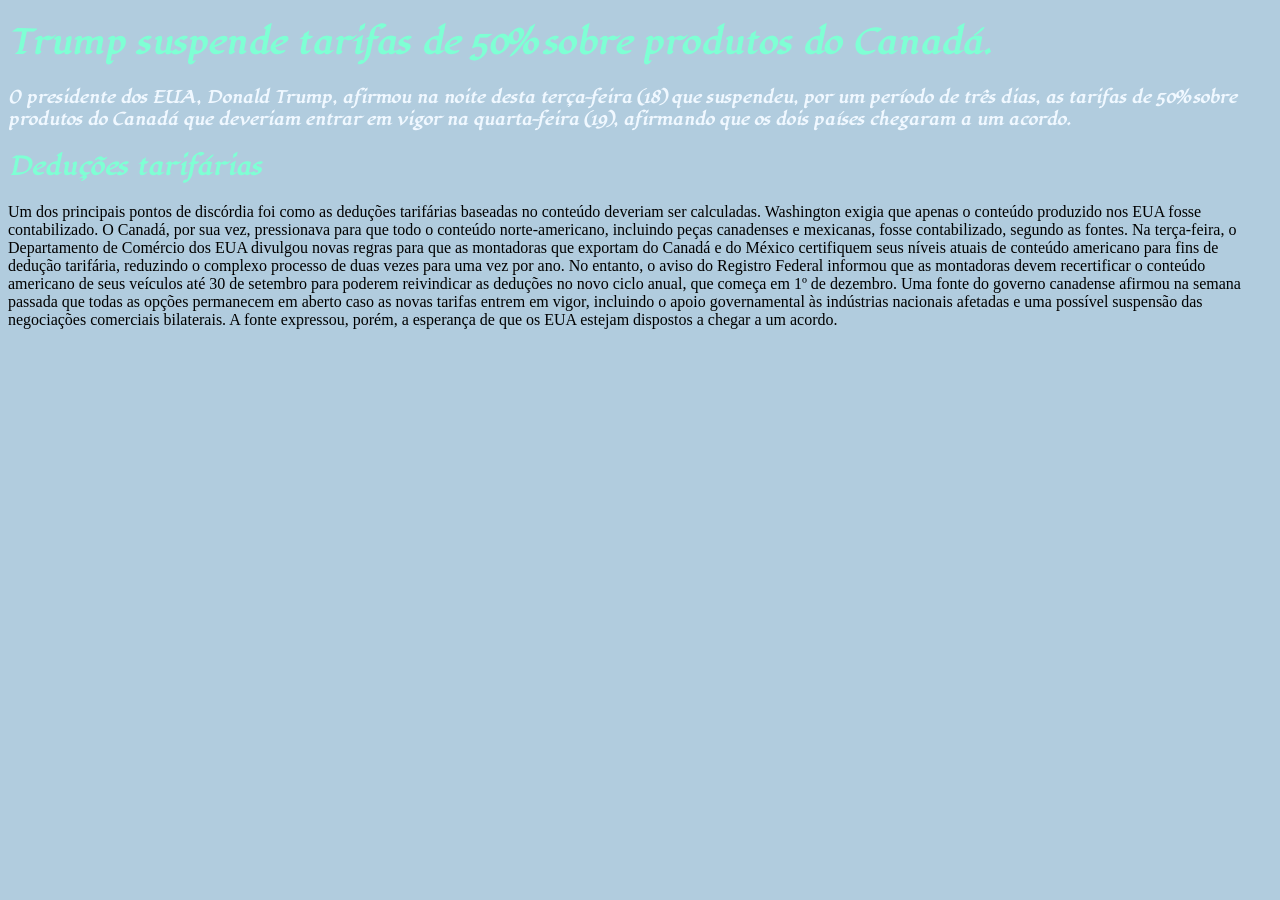
<file: aula 11/index.html>
<!DOCTYPE html>
<html lang="pt-br">
<head>
    <meta charset="UTF-8">
    <meta name="viewport" content="width=device-width, initial-scale=1.0">
    <link rel="stylesheet" href="/aula 11/style.css"
    <link rel="preconnect" href="https://fonts.googleapis.com">
    <link rel="preconnect" href="https://fonts.gstatic.com" crossorigin>
    <link href="https://fonts.googleapis.com/css2?family=Lavishly+Yours&family=Lugrasimo&display=swap" rel="stylesheet">
    <title>Seletores</title>
</head>
<body>
<h1 class="titulo">Trump suspende tarifas de 50% sobre produtos do Canadá.</h1>
<p id="paragrafo1">O presidente dos EUA, Donald Trump, afirmou na noite desta terça-feira (18) que suspendeu,
por um período de três dias, as tarifas de 50% sobre produtos do Canadá que deveriam entrar em vigor na quarta-feira (19),
afirmando que os dois países chegaram a um acordo.</p>
<h2 class="titulo">Deduções tarifárias</h2>
<p>Um dos principais pontos de discórdia foi como as deduções tarifárias baseadas no conteúdo deveriam ser calculadas.
 Washington exigia que apenas o conteúdo produzido nos EUA fosse contabilizado.

O Canadá, por sua vez, pressionava para que todo o conteúdo norte-americano, incluindo peças canadenses e mexicanas,
 fosse contabilizado, segundo as fontes.

Na terça-feira, o Departamento de Comércio dos EUA divulgou novas regras para que as montadoras
 que exportam do Canadá e do México certifiquem seus níveis atuais de conteúdo americano para fins de dedução tarifária,
  reduzindo o complexo processo de duas vezes para uma vez por ano.

No entanto, o aviso do Registro Federal informou que as montadoras devem recertificar o conteúdo americano de seus veículos até
 30 de setembro para poderem reivindicar as deduções no novo ciclo anual, que começa em 1º de dezembro.

Uma fonte do governo canadense afirmou na semana passada que todas as opções permanecem em aberto caso as novas tarifas entrem em vigor,
 incluindo o apoio governamental às indústrias nacionais afetadas e uma possível suspensão das negociações comerciais bilaterais.
  A fonte expressou, porém, a esperança de que os EUA estejam dispostos a chegar a um acordo.</p>
</body>
</html>
</file>
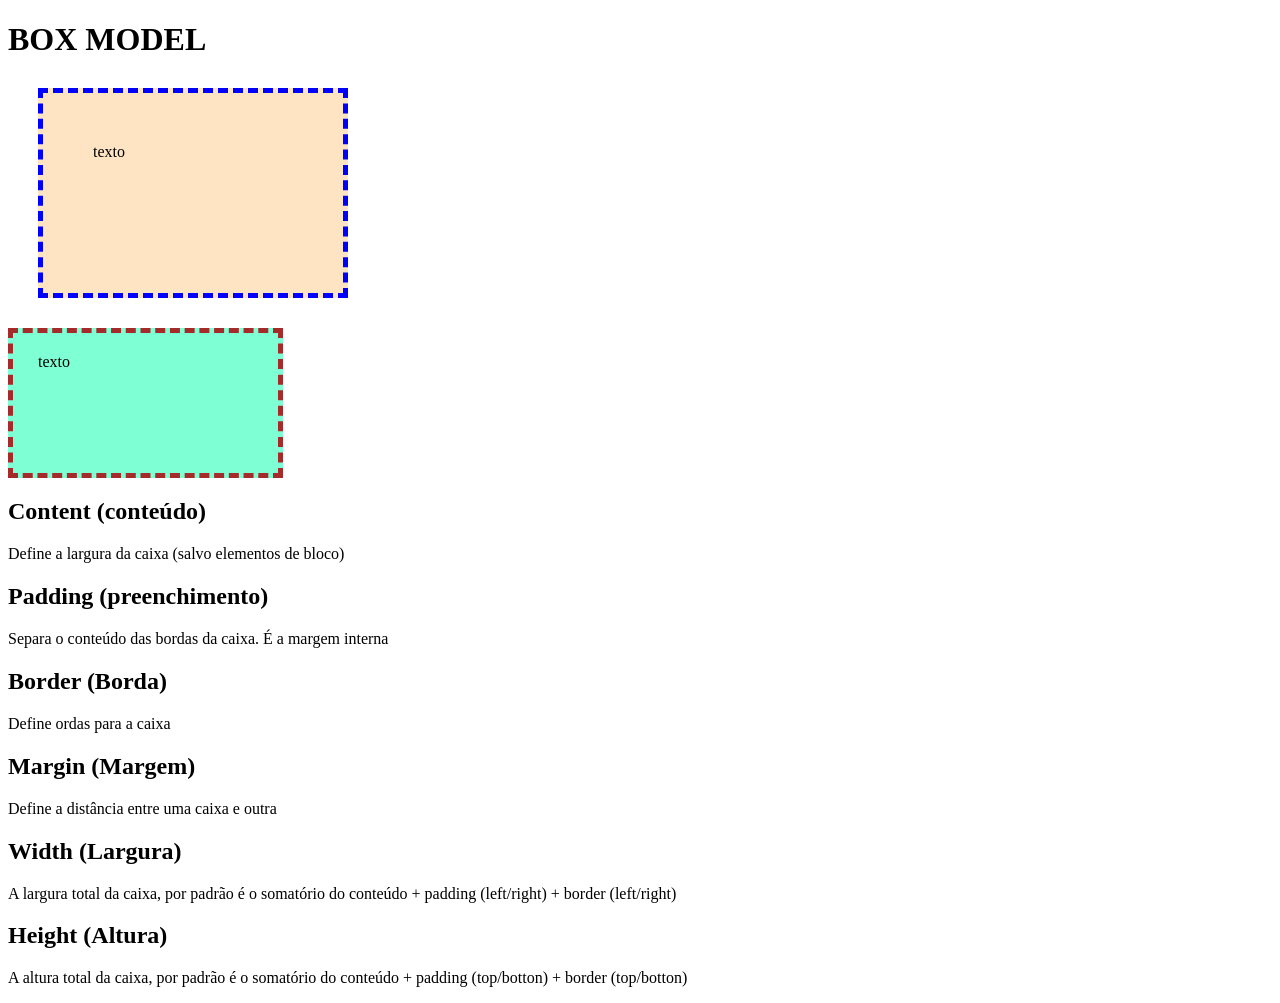
<file: aula 12/index.html>
<!DOCTYPE html>
<html lang="pt-br">
<head>
    <meta charset="UTF-8">
    <meta name="viewport" content="width=device-width, initial-scale=1.0">
    <link rel="stylesheet" href="/aula 12/style.css">
    <title>BOX MODEL</title>
</head>
<body>
    <h1>BOX MODEL</h1>
    <div class="box">texto</div>
    <div class="box2">texto</div>
<h2>Content (conteúdo)</h2>
<p>Define a largura da caixa (salvo elementos de bloco)</p>
<h2>Padding (preenchimento)</h2>
<p>Separa o conteúdo das bordas da caixa. É a margem interna</p>
<h2>Border (Borda)</h2>
<p>Define ordas para a caixa</p>
<h2>Margin (Margem)</h2>
<p>Define a distância entre uma caixa e outra</p>
<h2>Width (Largura)</h2>
<p>A largura total da caixa, por padrão é o somatório do conteúdo + padding (left/right) + border (left/right)</p>
<h2>Height (Altura)</h2>
<p>A altura total da caixa, por padrão é o somatório do conteúdo + padding (top/botton) + border (top/botton)</p>

<!-- header>img+nav>a{text}*6 -->

</body>
</html>
</file>
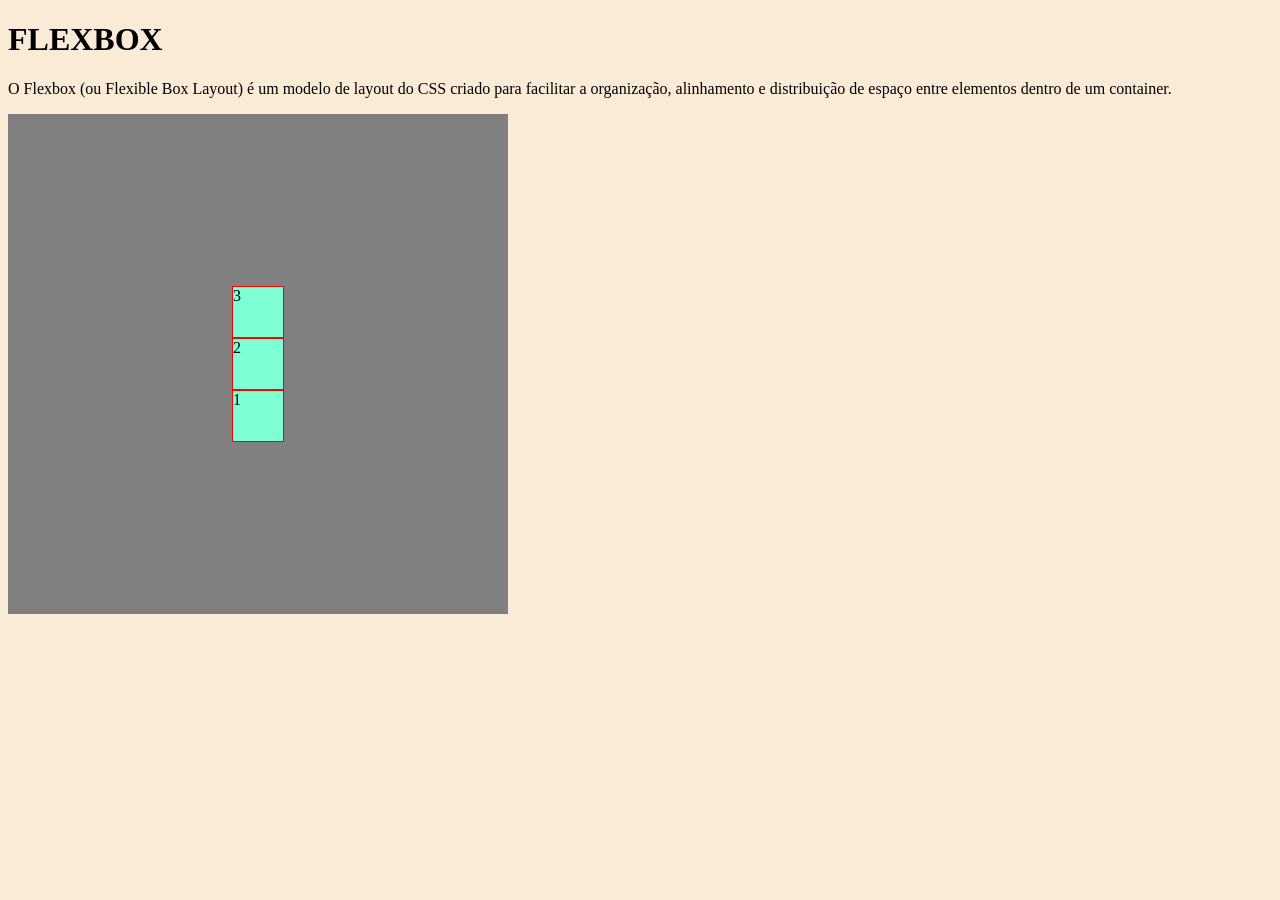
<file: aula 14/index.html>
<!DOCTYPE html>
<html lang="pt-br">
<head>
    <meta charset="UTF-8">
    <meta name="viewport" content="width=device-width, initial-scale=1.0">
    <link rel="stylesheet" href="./style.css">
    <title>Aula 14</title>
</head>
<body>
    <h1>FLEXBOX</h1>
    <p>O Flexbox (ou Flexible Box Layout) é um modelo de layout do CSS criado para facilitar a organização,
     alinhamento e distribuição de espaço entre elementos dentro de um container.</p>

     <div class="container">
      <div class="box">1</div>
      <div class="box">2</div>
      <div class="box">3</div>
     </div>
    
</body>
</html>
</file>
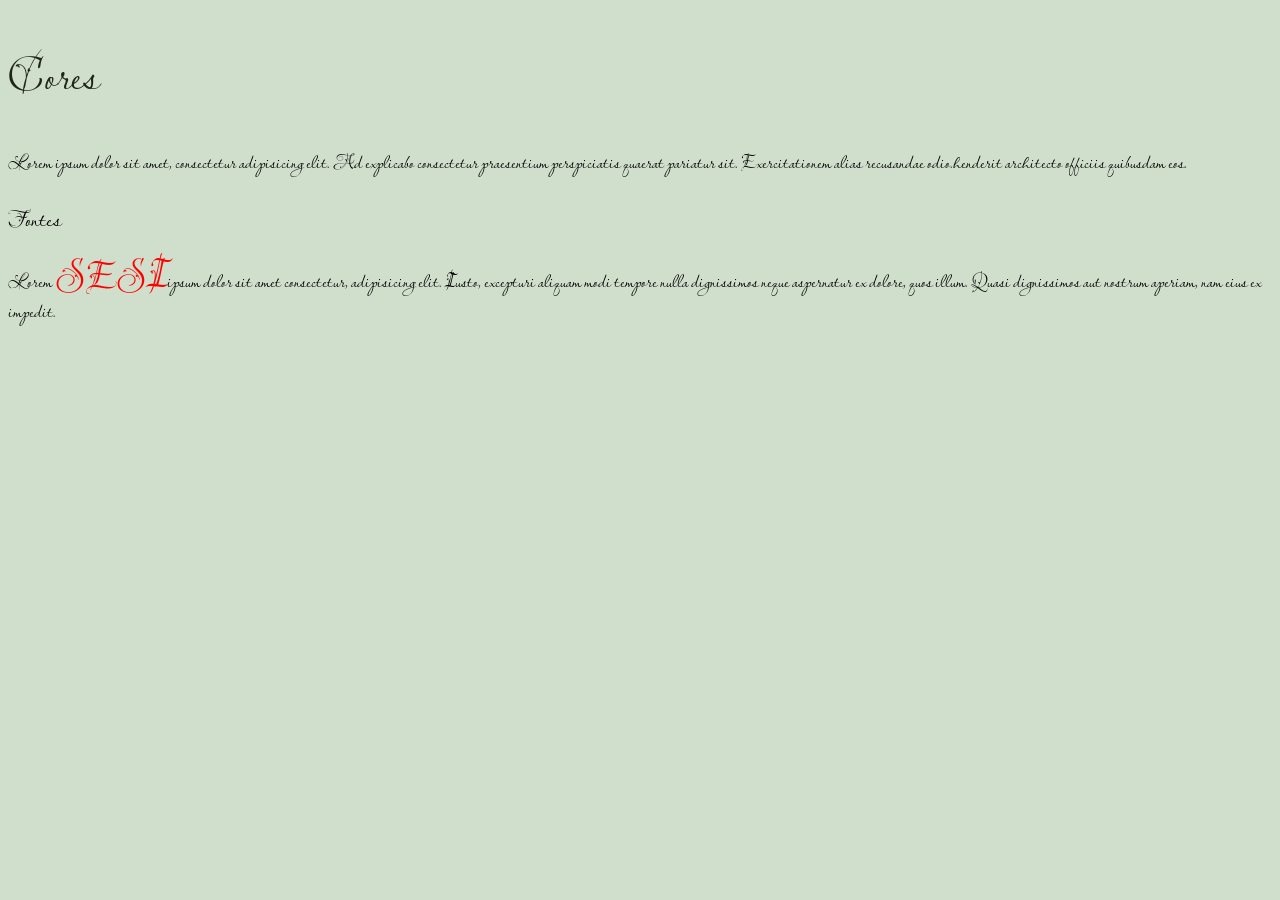
<file: aula10/index.html>
<!DOCTYPE html>
<html lang="pt-br">
<head>
    <meta charset="UTF-8">
    <meta name="viewport" content="width=device-width, initial-scale=1.0">
    <link rel="stylesheet" href="./style2.css">
     <link rel="preconnect" href="https://fonts.googleapis.com">
    <link rel="preconnect" href="https://fonts.gstatic.com" crossorigin>
    <link href="https://fonts.googleapis.com/css2?family=Lavishly+Yours&display=swap" rel="stylesheet">
    <title>Aula 10</title>
</head>
<body>
<h1>Cores</h1>
<p>Lorem ipsum dolor sit amet, consectetur adipisicing elit.
 Ad explicabo consectetur praesentium perspiciatis quaerat pariatur sit. 
 Exercitationem alias recusandae odio.henderit architecto officiis quibusdam eos.</p>
<h2>Fontes</h2>
<p>Lorem <span>SESI</span>ipsum dolor sit amet consectetur, adipisicing elit.
Iusto, excepturi aliquam modi tempore nulla dignissimos neque aspernatur ex dolore, quos illum.
 Quasi dignissimos aut nostrum aperiam, nam eius ex impedit.</p>

</body>
</html>
</file>
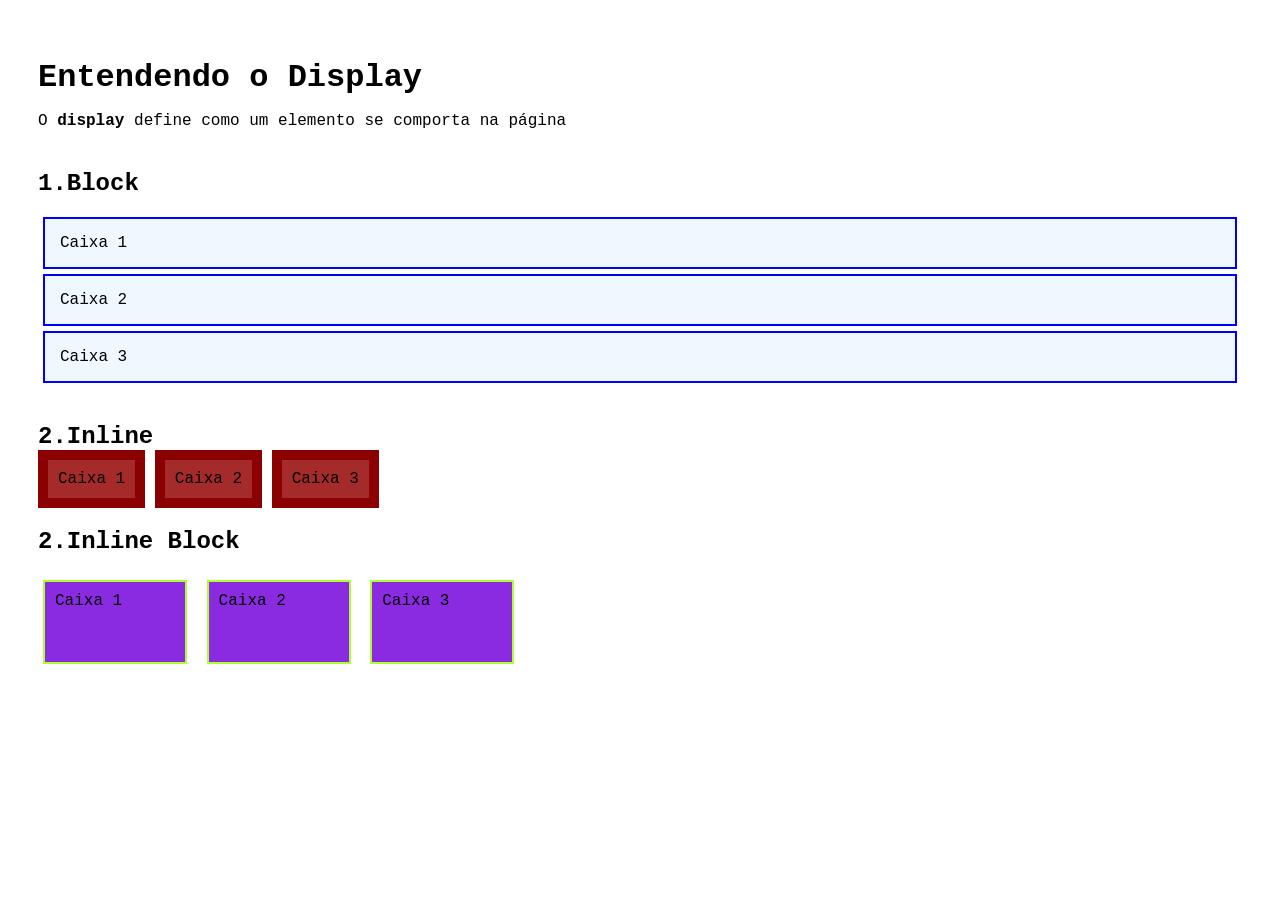
<file: aula13/index.html>
<!DOCTYPE html>
<html lang="pt-br">
<head>
    <meta charset="UTF-8">
    <meta name="viewport" content="width=device-width, initial-scale=1.0">
    <link rel="stylesheet" href="/aula13/style.css">
    <title>Aula 13</title>
</head>
<body>
    <h1>Entendendo o Display</h1>
    <p>
        O <strong>display</strong> define como um elemento se comporta na página
    </p>
    <!-- BLOCK -->
     <h2>1.Block</h2>
     <div class="block">Caixa 1</div>
     <div class="block">Caixa 2</div>
     <div class="block">Caixa 3</div>

     <!-- INLINE -->
     <h2>2.Inline</h2>
     <div class="inline">Caixa 1</div>
     <div class="inline">Caixa 2</div>
     <div class="inline">Caixa 3</div>

     <!-- INLINE BLOCK -->
     <h2>2.Inline Block</h2>
     <div class="inline-block">Caixa 1</div>
     <div class="inline-block">Caixa 2</div>
     <div class="inline-block">Caixa 3</div>
</body>
</html>
</file>
<file: aula 12/style.css>
.box {
    width: 200px;
    height: 100px;
    background-color: bisque;
    border: 5px dashed blue;
    padding: 50px;
    margin: 30px;

}
.box2{
    width: 200px;
    height: 100px;
    background-color: aquamarine;
    border: 5px dashed brown;
    padding-top: 20px;
    padding-right: 40px;
    padding-bottom: 20px;
    padding-left: 25px;
}
</file>
<file: aula 14/style.css>
body {
    background-color: antiquewhite
}
/* FLEXBOX */

/*
justify-content: controla como os itens são alinhados horizontalmente dentro do container flex,
usando a direção principal é horizontal (padrão: now)

flex-start: alinhar os itens à esquerda 
center: centraliza os itens horizontalmente
flex-end: alinhar os itens à direita
space-between: espaço igual entre os itens, primeiro à esquerda e último à direita
space-around: espaço igual entre ao redor de cada item (meio termo entre os itens é maior) 
space-evenly: espaço exatamente igual entre todos itens (inclusive nas bordas)

align-items:
flex-start: alinha os itens no topo
center: centraliza verticalmente
flex-end: alinha os itens na parte inferior
stretch: estica os itens para ocupar toda a largura
baseline: alinha com base do texto interno

flex-direction: 
row: alinha os itens de esquerda para direita
row-reverse: da direita para esquerda
column: de cima para baixo
column-reverse: de baixo para cima
 */

 .container {
    display: flex;
    flex-direction: column-reverse;
    justify-content: center;
    align-items: center;
    background-color: gray;
    width: 500px;
    height: 500px;
 }

 .box {
    background-color: aquamarine;
    width: 50px;
    height: 50px;
    border: 1px solid red;
 }
</file>
<file: aula10/style2.css>
body {
/* background-color: #334027;    */
background-color: rgb(163, 191, 155, 0.5);
}
h1 {
    color: #202616;
    font-size: 50px;
    font-family: "Lavishly Yours", cursive;
    font-weight: 400;
    font-style: normal;
}  

p {
    font-size: 20px;
    /* Espaçamento entre linhas */
    line-height: 30px;
    font-family: "Lavishly Yours", cursive;
    font-weight: 400;
    font-style: normal;
}
h2{
    font-size: 2vw;
    font-family: "Lavishly Yours", cursive;
    font-weight: 400;
    font-style: normal;
}
span{
    font-size: 2em;
    color: red;
    font-family: "Lavishly Yours", cursive;
    font-weight: 400;
    font-style: normal;
}
/* px=pixels */
/* "em" O dobro do tamanho padrão, significa que ele é multiplicador do tamanho base */
/* 120% - 20% maior que o padrão */
/* 5vw - 5% da largura da tela / isso faz com que o tamanaho do texto se ajuste ao tamanho
da tela! MUITo útil para design responsivo */
/* Font-Weight contola a grossura (negrito) do texto:
100 = super fino
400 = normal
700 = negrito 
900 = super negrito */
</file>
<file: aula13/style.css>
/* CONFIGURAÇÃO GERAL */
body {
    font-family: 'Courier New', Courier, monospace;
    padding: 30px;

}
h1 {
    margin-bottom: 5px;
}
h2 {
    margin-top: 40px;
}
.block {
    display: block;
    background-color: aliceblue;
    padding: 15px;
    margin: 5px;
    border: 2px solid blue;
}

/*2-INLINE: Ocupa só espaço do conteúdo*/
.inline {
    display: inline;
    background-color: brown;
    padding: 10px;
    border: 10px solid darkred;
}

/* 3.INLINE BLOCK: Ocupa só o espaço do contúdo, permite controlar o width e height */
.inline-block {
    display: inline-block;
    width: 120PX;
    height: 60PX;
    background-color: blueviolet;
    padding: 10px;
    margin: 5px;
    border: 2px solid greenyellow;
}
</file>
